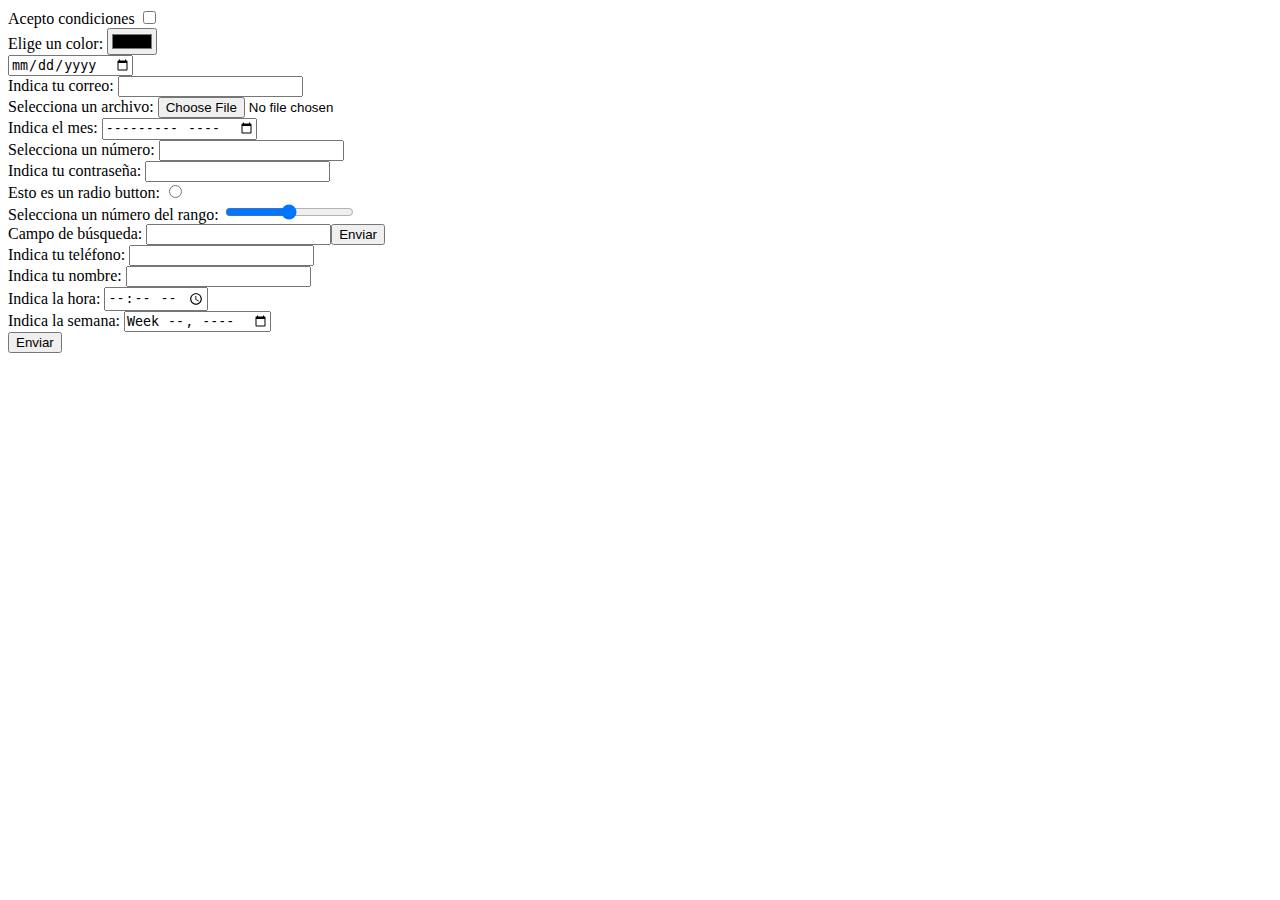
<file: elemento.html>
<!DOCTYPE html>
<html lang="en">
<head>
    <meta charset="UTF-8">
    <meta name="viewport" content="width=device-width, initial-scale=1.0">
    <title>Document</title>
    <link rel="stylesheet" href="css/styles.css">
</head>
<body>
    <form>
        <label for="check">Acepto condiciones</label>
        <input type="checkbox" id="check"><br>
        <label for="color">Elige un color:</label>
        <input type="color" id="color"><br>
      
        <input type="date" id="fecha"><br>
        <label for="correo">Indica tu correo:</label>
        <input type="email" id="correo"><br>
        <label for="archivo">Selecciona un archivo:</label>
        <input type="file" id="archivo">   <br>
        
        <label for="mes">Indica el mes:</label>
        <input type="month" id="mes"><br>
        <label for="numero">Selecciona un número:</label>
        <input type="number" id="numero"><br>
        <label for="contrasenya">Indica tu contraseña:</label>
        <input type="password" id="contrasenya"><br>
        <label for="radio">Esto es un radio button:</label>
        <input type="radio" id="radio"><br>
        <label for="rango">Selecciona un número del rango:</label>
        <input type="range" id="rango" min="0" max="100"><br>
        <label for="buscar">Campo de búsqueda:</label>
        <input type="search" id="buscar"><input type="submit" value="Enviar"><br>
        <label for="telefono">Indica tu teléfono:</label>
        <input type="tel" id="telefono"><br>
        <label for="nombre">Indica tu nombre:</label>
        <input type="text" id="nombre"><br>
        <label for="hora">Indica la hora:</label>
        <input type="time" id="hora"><br>
        
        <label for="semana">Indica la semana:</label>
        <input type="week"><br>
        <input type="button" value="Enviar">
      </form>
    
</body>
</html>
</file>
<file: css/styles.css>
a{


    background-color: brown;
    color: #000;
}
</file>
